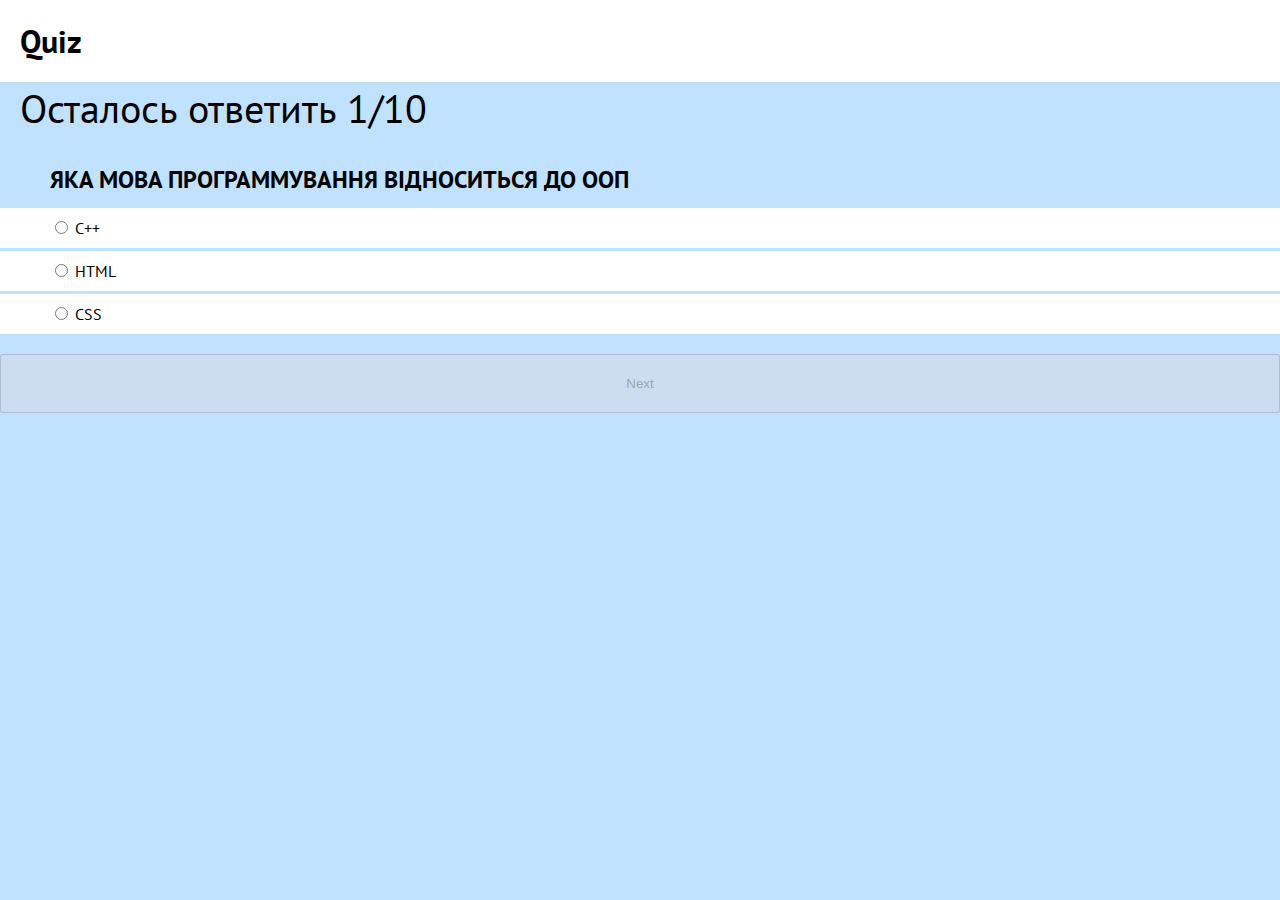
<file: index.html>
<!DOCTYPE html>
<html lang="en">
<head>
    <meta charset="UTF-8">
    <meta http-equiv="X-UA-Compatible" content="IE=edge">
    <meta name="viewport" content="width=device-width, initial-scale=1.0">
    <link rel="stylesheet" href="css/style.css">
    <title>Survey</title>
</head>
<body>
    <h1>Quiz</h1>
    <div id="indicator"> </div>

    <div id="quiz">
        
        <div id="question" data-current-step='0'>

        </div>
        
        <button class="nextQues" id="nextQues" disabled>Next</button>
        <button class="restartQues" id="restartQues" style="display: none;">retray</button>
        <script src="https://cdnjs.cloudflare.com/ajax/libs/jquery/3.6.0/jquery.min.js" integrity="sha512-894YE6QWD5I59HgZOGReFYm4dnWc1Qt5NtvYSaNcOP+u1T9qYdvdihz0PPSiiqn/+/3e7Jo4EaG7TubfWGUrMQ==" crossorigin="anonymous" referrerpolicy="no-referrer"></script>
    </div>
    <script src="js/main.js"></script>
</body>
</html>
</file>
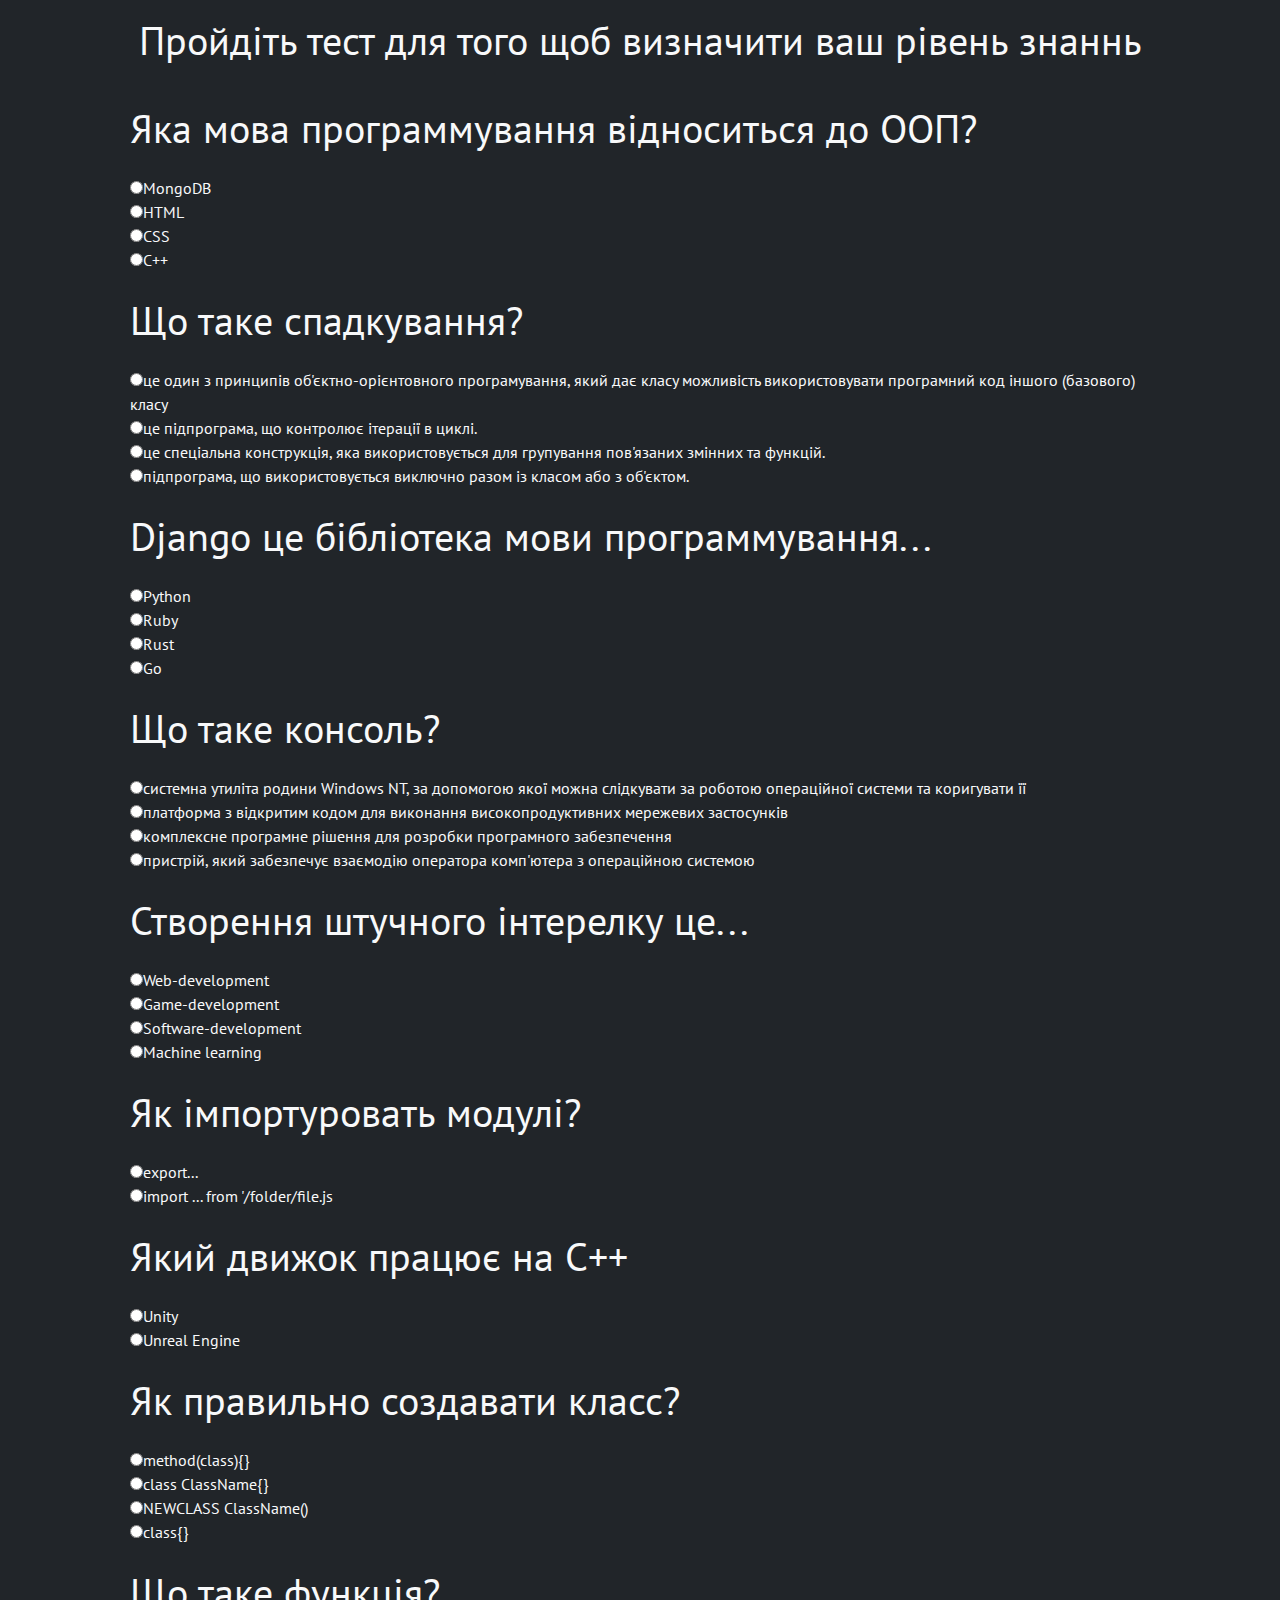
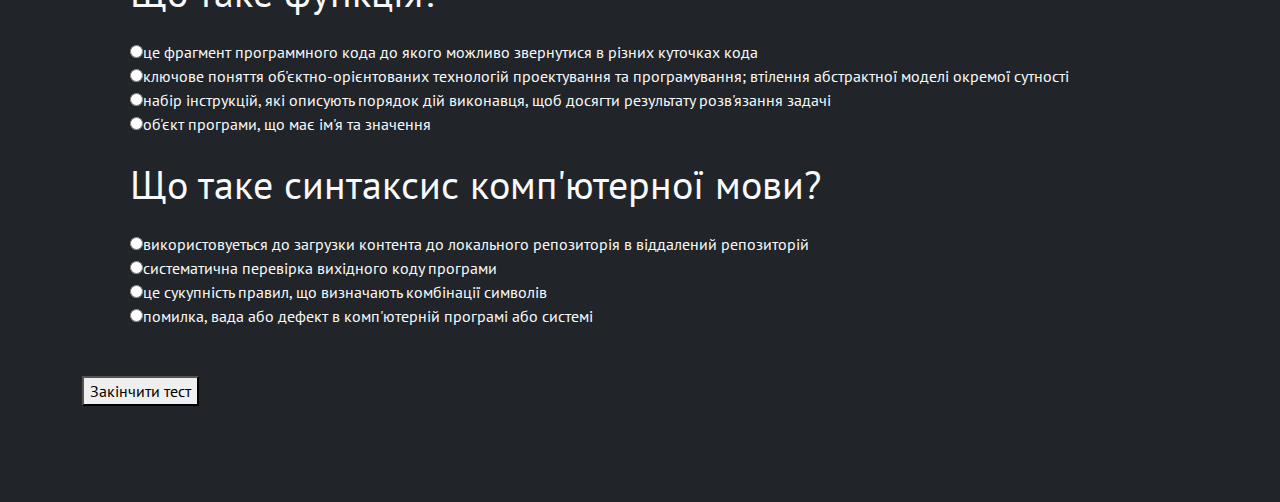
<file: survey.html>
<!DOCTYPE html>
<html lang="en">
<head>
    <meta charset="UTF-8">
    <meta http-equiv="X-UA-Compatible" content="IE=edge">
    <link rel="stylesheet" href="https://cdn.jsdelivr.net/npm/bootstrap@5.1.3/dist/css/bootstrap.min.css">
    <link rel="stylesheet" href="css/style.css">
    <meta name="viewport" content="width=device-width, initial-scale=1.0">
    <title>survey</title>
</head>
<body class="bg-dark">
    <div class="container">
        <div class="my-3 text-light survey">
            <div class="display-6 text-center">Пройдіть тест для того щоб визначити ваш рівень знаннь</div>
        </div>
        <div class="testwrapper">
            <div class="px-5 itemTes w-100 text-light">
                <div class="titleItemTes py-4">
                    <div class="display-6">Яка мова программування відноситься до ООП?</div>
                </div>
                <input type="radio" class="radioTes" name="ask1" value="false">MongoDB<br>
                <input type="radio" class="radioTes" name="ask1" value="false">HTML<br>
                <input type="radio" class="radioTes" name="ask1" value="false">CSS<br>
                <input type="radio" class="TrueSurv radioTes" name="ask1" value="True">C++<br>
            </div>
            <div class="px-5 itemTes w-100 text-light">
                <div class="titleItemTes py-4">
                    <div class="display-6">Що таке спадкування?</div>
                </div>
                <input type="radio" class="TrueSurv radioTes" name="ask2" value="True">це один з принципів об'єктно-орієнтовного програмування, який дає класу можливість використовувати програмний код іншого (базового) класу<br>
                <input type="radio" class="radioTes" name="ask2" value="false">це підпрограма, що контролює ітерації в циклі.<br>
                <input type="radio" class="radioTes" name="ask2" value="false">це спеціальна конструкція, яка використовується для групування пов'язаних змінних та функцій.<br>
                <input type="radio" class="radioTes" name="ask2" value="false">підпрограма, що використовується виключно разом із класом або з об'єктом.<br>
            </div>
            <div class="px-5 itemTes w-100 text-light">
                <div class="titleItemTes py-4">
                    <div class="display-6">Django це бібліотека мови программування...</div>
                </div>
                <input type="radio" class="TrueSurv radioTes" name="ask3" value="True">Python<br>
                <input type="radio" class="radioTes" name="ask3" value="false">Ruby<br>
                <input type="radio" class="radioTes" name="ask3" value="false">Rust<br>
                <input type="radio" class="radioTes" name="ask3" value="false">Go<br>
            </div>
            <div class="px-5 itemTes w-100 text-light">
                <div class="titleItemTes py-4">
                    <div class="display-6">Що таке консоль?</div>
                </div>
                <input type="radio" class="radioTes" name="ask4" value="false">системна утиліта родини Windows NT, за допомогою якої можна слідкувати за роботою операційної системи та коригувати її<br>
                <input type="radio" class="radioTes" name="ask4" value="false">платформа з відкритим кодом для виконання високопродуктивних мережевих застосунків<br>
                <input type="radio" class="radioTes" name="ask4" value="false">комплексне програмне рішення для розробки програмного забезпечення<br>
                <input type="radio" class="TrueSurv radioTes" name="ask4" value="True">пристрій, який забезпечує взаємодію оператора комп'ютера з операційною системою<br>
            </div>
            <div class="px-5 itemTes w-100 text-light">
                <div class="titleItemTes py-4">
                    <div class="display-6">Створення штучного інтерелку це...</div>
                </div>
                <input type="radio" class="radioTes" name="ask5" value="false">Web-development<br>
                <input type="radio" class="radioTes" name="ask5" value="false">Game-development<br>
                <input type="radio" class="radioTes" name="ask5" value="false">Software-development<br>
                <input type="radio" class="TrueSurv radioTes" name="ask5" value="True">Machine learning<br>
            </div>
            <div class="px-5 itemTes w-100 text-light">
                <div class="titleItemTes py-4">
                    <div class="display-6">Як імпортуровать модулі?</div>
                </div>
                <input type="radio" class="radioTes" name="ask6" value="false">export...<br>
                <input type="radio" class="TrueSurv radioTes" name="ask6" value="True">import ... from '/folder/file.js<br>
            </div>
            <div class="px-5 itemTes w-100 text-light">
                <div class="titleItemTes py-4">
                    <div class="display-6">Який движок працює на C++</div>
                </div>
                <input type="radio" class="radioTes" name="ask7" value="false">Unity<br>
                <input type="radio" class="TrueSurv radioTes" name="ask7" value="True">Unreal Engine<br>
            </div>
            <div class="px-5 itemTes w-100 text-light">
                <div class="titleItemTes py-4">
                    <div class="display-6">Як правильно создавати класс?</div>
                </div>
                <input type="radio" class="radioTes" name="ask8" value="false">method(class){}<br>
                <input type="radio" class="TrueSurv radioTes" name="ask8" value="True">class ClassName{}<br>
                <input type="radio" class="radioTes" name="ask8" value="false">NEWCLASS ClassName()<br>
                <input type="radio" class="radioTes" name="ask8" value="false">class{}<br>
            </div>
            <div class="px-5 itemTes w-100 text-light">
                <div class="titleItemTes py-4">
                    <div class="display-6">Що таке функція?</div>
                </div>
                <input type="radio" class="TrueSurv radioTes"  name="ask9" value="True">це фрагмент программного кода до якого можливо звернутися в різних куточках кода<br>
                <input type="radio" class="radioTes" name="ask9" value="false">ключове поняття об'єктно-орієнтованих технологій проектування та програмування; втілення абстрактної моделі окремої сутності<br>
                <input type="radio" class="radioTes" name="ask9" value="false">набір інструкцій, які описують порядок дій виконавця, щоб досягти результату розв'язання задачі<br>
                <input type="radio" class="radioTes" name="ask9" value="false">об'єкт програми, що має ім'я та значення<br>
            </div>
            <div class="px-5 itemTes w-100 text-light">
                <div class="titleItemTes py-4">
                    <div class="display-6">Що таке синтаксис комп'ютерної мови?</div>
                </div>
                <input type="radio" class="radioTes" name="ask10" value="false">використовуеться до загрузки контента до локального репозиторія в віддалений репозиторій<br>
                <input type="radio" class="radioTes" name="ask10" value="false">систематична перевірка вихідного коду програми<br>
                <input type="radio" class="TrueSurv radioTes" name="ask10" value="True">це сукупність правил, що визначають комбінації символів<br>
                <input type="radio" class="radioTes" name="ask10" value="false">помилка, вада або дефект в комп'ютерній програмі або системі<br>
            </div>
        </div>
        <div style="transition: .3s ease;" class="my-5 d-flex">
            <button class=" mb-5 btn-outline-danger" onclick="checkTest()">Закінчити тест</button>
            <div class=" mx-5 text-light" id="count"></div>
        </div>
        
    </div>
    
    <script src="https://cdnjs.cloudflare.com/ajax/libs/jquery/3.6.0/jquery.min.js"></script>
    <script src="js/indexBTN.js"></script>
    <script>
        localStorage.getItem('NAME')
        localStorage.getItem('SURNAME')



    </script>
</body>
</html>
</file>
<file: css/style.css>
@import url('https://fonts.googleapis.com/css2?family=PT+Sans:wght@400;700&display=swap');
body{
    margin: 0;
    background-color: rgb(193, 226, 255);
    font-family: 'PT Sans', sans-serif;
}
body h1{
    background-color: white;
    margin: 0px 0 0 0;
    padding: 20px;
}
#question{
    margin: 10px 0 0 0;
}
#questionStyle{
    background-color: white;
    margin: 20px 0;
}
.nextQues_hide,
.restartQues_hide,
.question_hide{ display: none;}

.restartQues_vis,
.indicator_vis{ display: block;}
.quesTitle{
    background-color: rgb(193, 226, 255);
    background-color: r;
    font-size: 24px;
    text-transform: uppercase;
    font-weight: bold;
    padding: 10px 50px;
}
.quesResults{
    margin: 0;
}
li{
    border-top: 3px solid rgb(193, 226, 255);
    padding: 10px 50px;
}
ul{
    padding: 0;
    list-style: none;    
}
#indicator{
    margin-left: 20px;
    font-size: 40px;
}
.FalseResult{

    background-color: red;

}
.trueResult {
    background-color: green;
}
label{
    width: 100%;
}
.nextQues{
    padding: 20px ;
    width: 100%;
}
</file>
